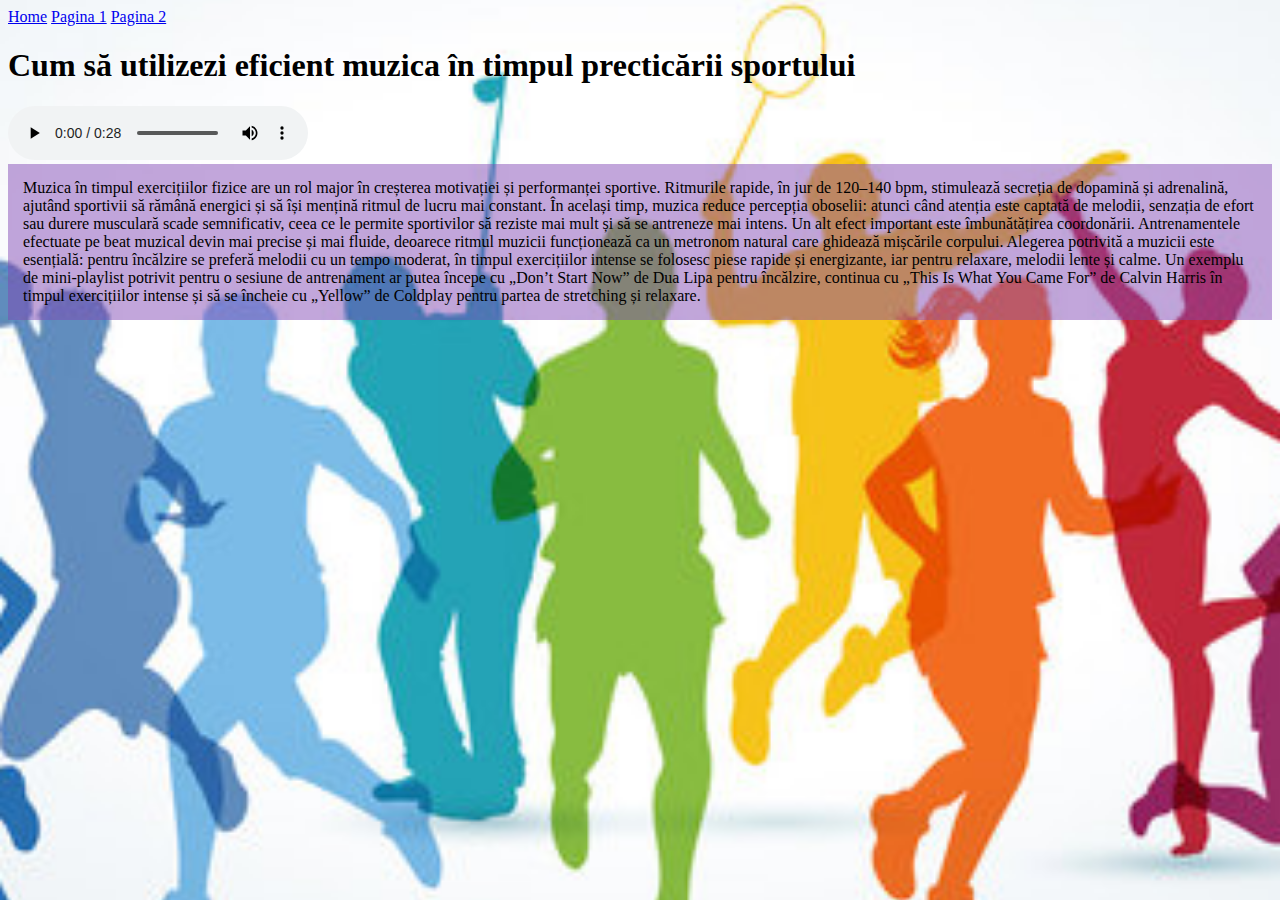
<file: pages/page1.html>
<!DOCTYPE html>
<html lang="en">

<head>
    <meta charset="UTF-8">
    <meta name="viewport" content="width=device-width, initial-scale=1.0">
    <title>Ziua Sportului </title>
    <link rel="stylesheet" href="../css/style.css">
</head>

<body>
    <nav>
        <a href="../index.html">Home</a>
        <a href="page1.html">Pagina 1</a>
        <a href="page2.html">Pagina 2</a>
    </nav>
    <h1>Cum să utilizezi eficient muzica în timpul precticării sportului</h1>
    <audio controls src="../multimedia/bass-clap-drums-rhythm-260659.mp3"></audio>
    <div>Muzica în timpul exercițiilor fizice are un rol major în creșterea motivației și performanței sportive. Ritmurile
        rapide, în jur de 120–140 bpm, stimulează secreția de dopamină și adrenalină, ajutând sportivii să rămână
        energici și să își mențină ritmul de lucru mai constant. În același timp, muzica reduce percepția oboselii:
        atunci când atenția este captată de melodii, senzația de efort sau durere musculară scade semnificativ, ceea ce
        le permite sportivilor să reziste mai mult și să se antreneze mai intens.

        Un alt efect important este îmbunătățirea coordonării. Antrenamentele efectuate pe beat muzical devin mai
        precise și mai fluide, deoarece ritmul muzicii funcționează ca un metronom natural care ghidează mișcările
        corpului. Alegerea potrivită a muzicii este esențială: pentru încălzire se preferă melodii cu un tempo moderat,
        în timpul exercițiilor intense se folosesc piese rapide și energizante, iar pentru relaxare, melodii lente și
        calme.

        Un exemplu de mini-playlist potrivit pentru o sesiune de antrenament ar putea începe cu „Don’t Start Now” de Dua
        Lipa pentru încălzire, continua cu „This Is What You Came For” de Calvin Harris în timpul exercițiilor intense
        și să se încheie cu „Yellow” de Coldplay pentru partea de stretching și relaxare.</div>
</body>

</html>
</file>
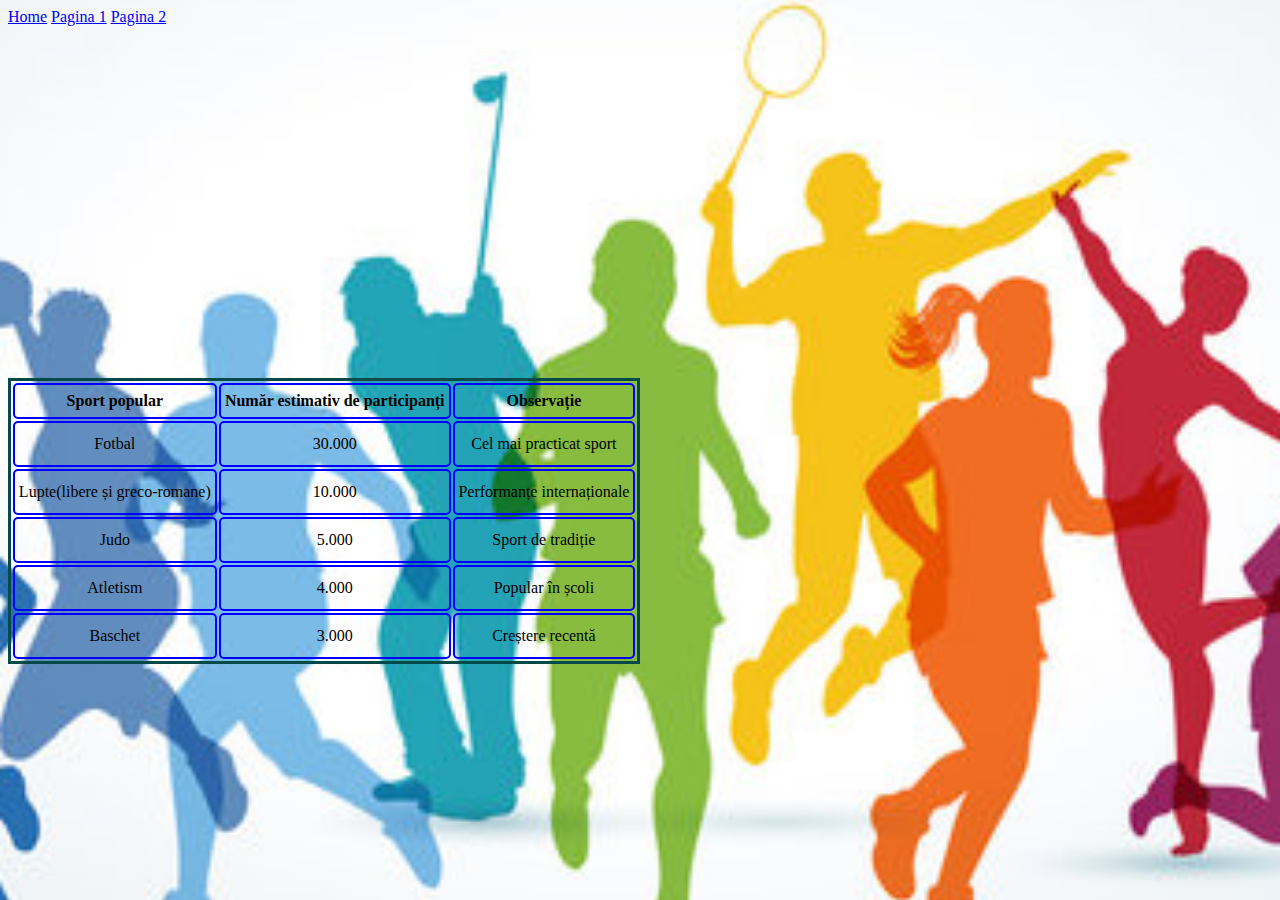
<file: pages/page2.html>
<!DOCTYPE html>
<html lang="en">

<head>
    <meta charset="UTF-8">
    <meta name="viewport" content="width=device-width, initial-scale=1.0">
    <title>Ziua Sportului </title>
    <link rel="stylesheet" href="../css/style.css">
</head>

<body>
    <nav>
        <a href="../index.html">Home</a>
        <a href="page1.html">Pagina 1</a>
        <a href="page2.html">Pagina 2</a>
    </nav>
    <table>
        <tr>
            <th>Sport popular</th>
            <th>Număr estimativ de participanți</th>
            <th>Observație</th>
        </tr>
        <tr>
            <td>Fotbal</td>
            <td>30.000</td>
            <td>Cel mai practicat sport</td>
        </tr>
        <tr>
            <td>Lupte(libere și greco-romane)</td>
            <td>10.000</td>
            <td>Performanțe internaționale</td>
        </tr>
        <tr>
            <td>Judo</td>
            <td>5.000</td>
            <td>Sport de tradiție</td>
        </tr>
        <tr>
            <td>Atletism</td>
            <td>4.000</td>
            <td>Popular în școli</td>
        </tr>
        <tr>
            <td>Baschet</td>
            <td>3.000</td>
            <td>Creștere recentă</td>
        </tr>
     <br>
        <iframe
            src="https://www.google.com/maps/embed?pb=!1m18!1m12!1m3!1d2671.8928284489875!2d27.54972187766527!3d47.95779646055277!2m3!1f0!2f0!3f0!3m2!1i1024!2i768!4f13.1!3m3!1m2!1s0x40ccaabd22e2fbbd%3A0xd54208cb88fccb49!2s%C5%9Ecoala%20de%20Sport!5e0!3m2!1sru!2s!4v1745836393912!5m2!1sru!2s"
            width="450" height="330" style="border:0;" allowfullscreen="" loading="lazy"
            referrerpolicy="no-referrer-when-downgrade"></iframe>
    </table>
</body>

</html>
</file>
<file: css/style.css>
body{
   background-image: url(../images/fundal.jpg);
   background-repeat: no-repeat;
   background-attachment: fixed;
   background-position: center;
   background-size: 2000px;
}
table{
    border: 3px solid rgb(5, 73, 73);
    width: 50%;
}
th,td{
    border: 2px solid blue;
    border-radius: 5px;
    text-align: center;
}
th{
    height: 30px;
}
td{
    height: 40px;
}
p{
    background-color: rgba(158, 0, 0, 0.445);
    padding: 10px;
  
}
div{
    background-color: rgba(127, 70, 180, 0.479);
    padding: 15px;
}
</file>
